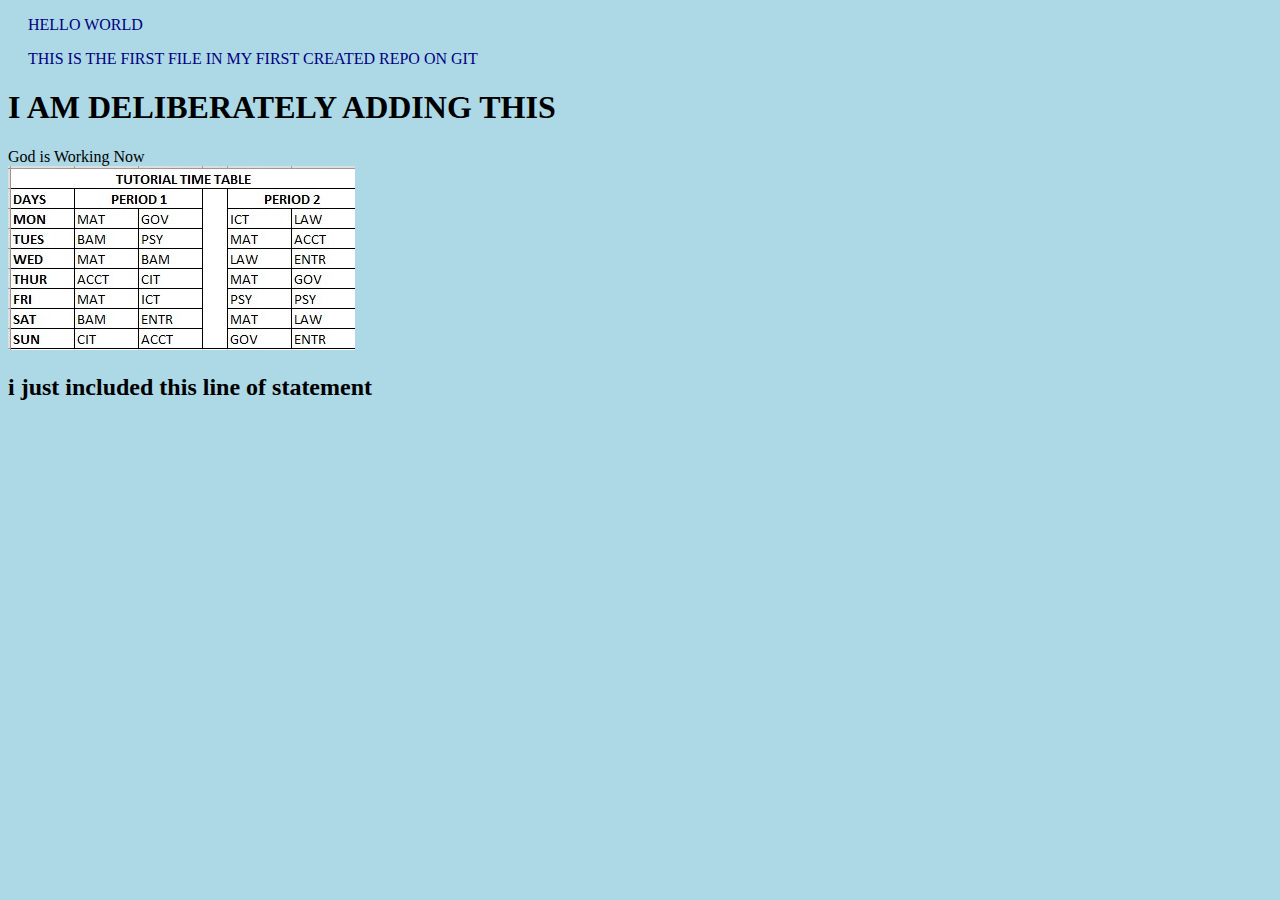
<file: index.html>
<!DOCTYPE html>
<html lang="en">
<head>
    <meta charset="UTF-8">
    <meta http-equiv="X-UA-Compatible" content="IE=edge">
    <meta name="viewport" content="width=p, initial-scale=1.0">
    <title>GITHUD REPO</title>
    <link rel="stylesheet" href="bluestyle.css">
</head>
<body>
    <p>HELLO WORLD</p>
    <P>THIS IS THE FIRST FILE IN MY FIRST CREATED REPO ON GIT</P>
    <h1>I AM DELIBERATELY ADDING THIS</h1>
    <div>God is Working Now</div>
    <img src="/TUTORIAL TIME TABLE.jpg" alt="this is an image">
    <h2>i just included this line of statement</h2>
</body>
</html>
</file>
<file: bluestyle.css>
body {
    background-color: lightblue;
    }
    
    p {
    color: navy;
    margin-left: 20px;
    }
</file>
